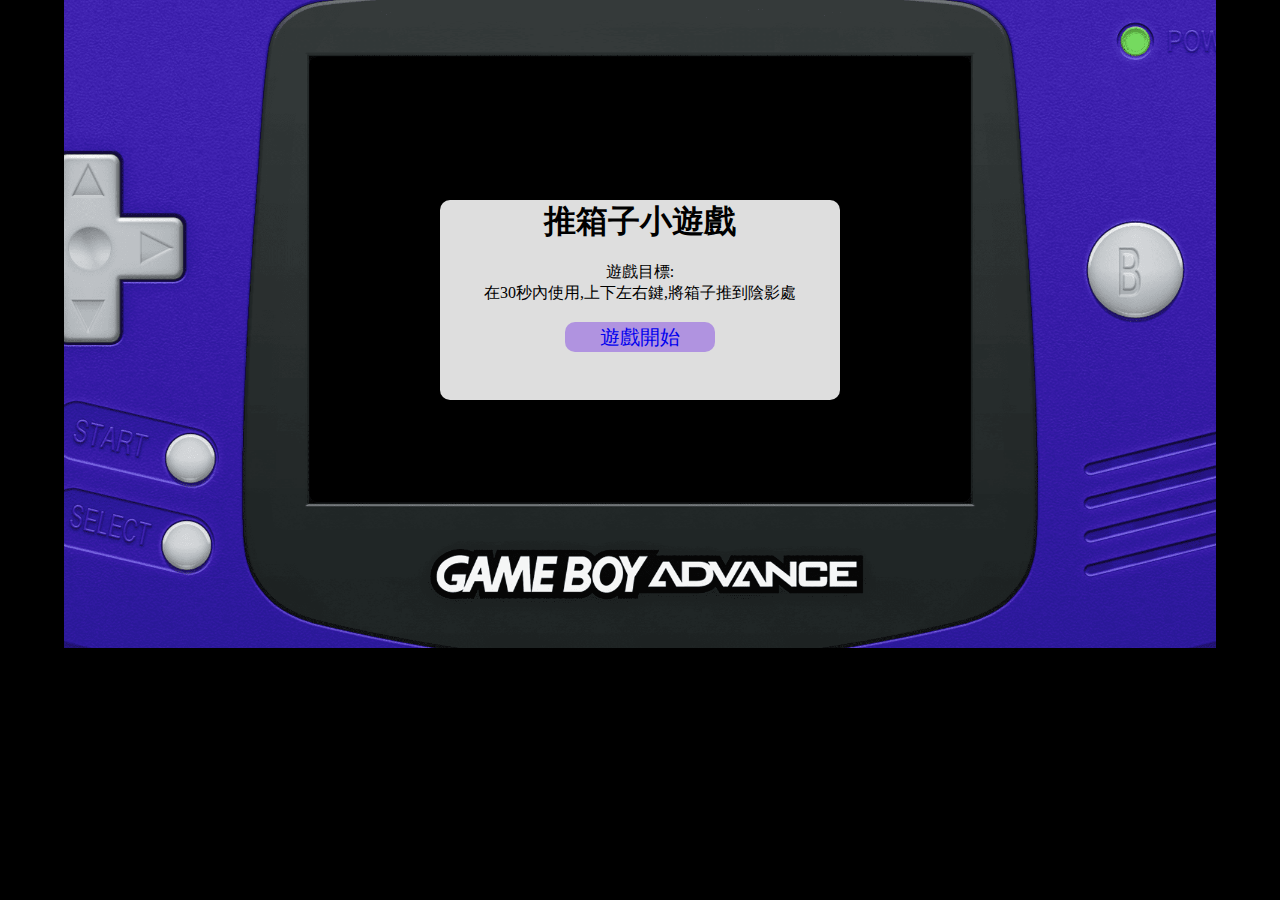
<file: index.html>
<!DOCTYPE html>
<html lang="en">
<head>
    <meta charset="UTF-8">
    <meta http-equiv="X-UA-Compatible" content="IE=edge">
    <meta name="viewport" content="width=device-width, initial-scale=1.0">
    <title>推箱子小遊戲</title>
    <link rel="stylesheet" href="../css/demo.css">
    <link rel="icon" href="../img/box.png">
</head>
<body>
    <div class="intro">
        <h1>推箱子小遊戲</h1><br>
        <p>遊戲目標:<br>在30秒內使用,上下左右鍵,將箱子推到陰影處</p><br>
        <button id="gamestart"><a href="./main.html" style="text-decoration:none">遊戲開始</a></button>
    </div>
</body>
</html>
</file>
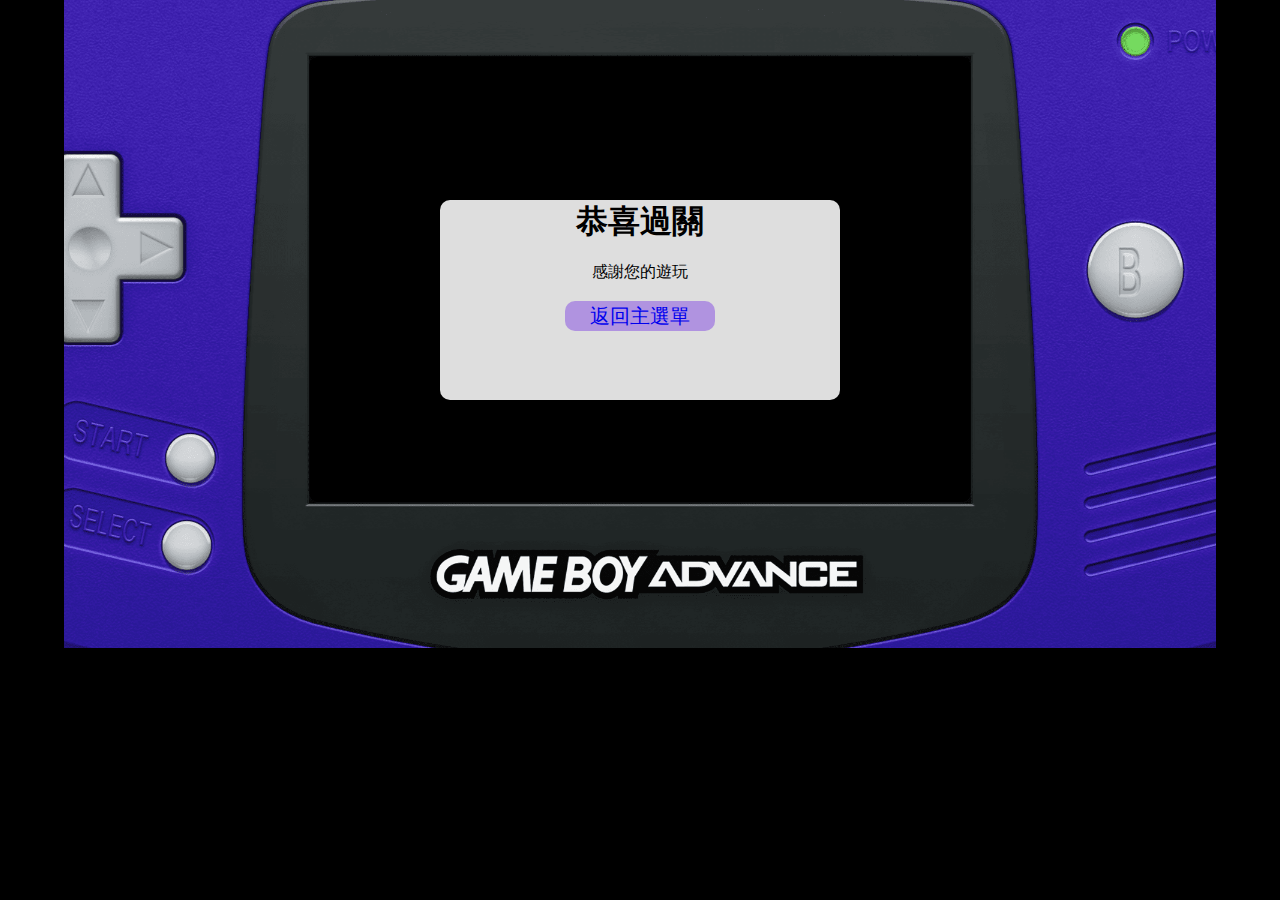
<file: goal.html>
<!DOCTYPE html>
<html lang="en">
<head>
    <meta charset="UTF-8">
    <meta http-equiv="X-UA-Compatible" content="IE=edge">
    <meta name="viewport" content="width=device-width, initial-scale=1.0">
    <title>推箱子小遊戲</title>
    <link rel="stylesheet" href="../css/demo.css">
    <link rel="icon" href="../img/box.png">
</head>
<body>
    <div class="intro">
        <h1>恭喜過關</h1><br>
        <p>感謝您的遊玩</p><br>
        <button id="returnToIntroPage"><a href="./index.html" style="text-decoration:none">返回主選單</a></button>
    </div>
</body>
</html>
</file>
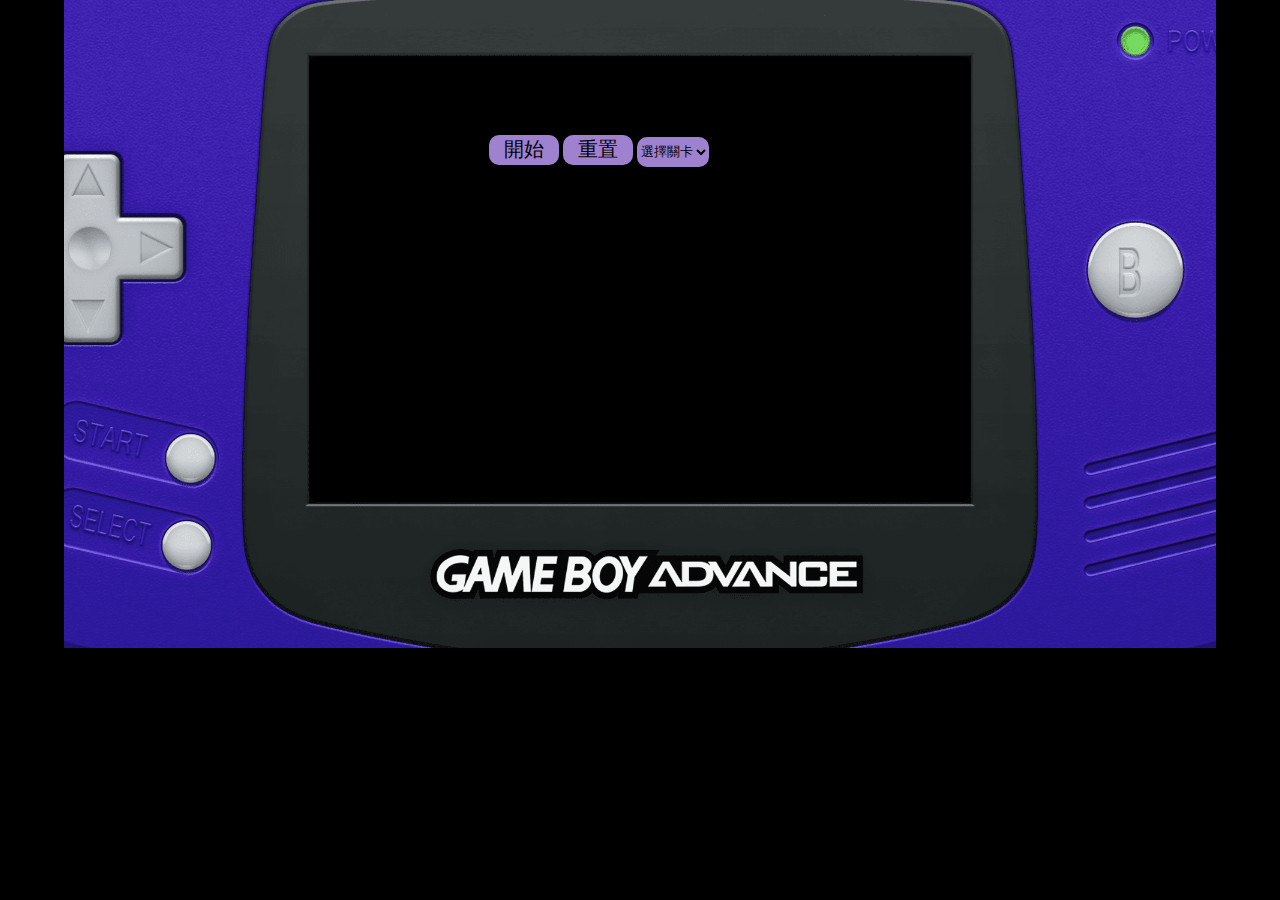
<file: main.html>
<!DOCTYPE html>
<html lang="en">
<head>
    <meta charset="UTF-8">
    <meta http-equiv="X-UA-Compatible" content="IE=edge">
    <meta name="viewport" content="width=device-width, initial-scale=1.0">
    <title>推箱子小遊戲</title>
    <link rel="stylesheet" href="../css/demo.css">
    <link rel="icon" href="../img/box.png">
</head>
<body>
    <div id="ctrl">
        <button id="start">開始</button>
        <button id="restart">重置</button>
        <select name="level" id="selectleve" >
            <option value="none" selected disabled hidden>選擇關卡</option> 
            <option value="0">第一關</option>
            <option value="1">第二關</option>
            <option value="2">第三關</option>
        </select>
        <span class="text-center" id="count-down-timer"></span>
    </div>
<!-- 建立地圖12x9格 -->
<div class="map">
    <!-- 第1行 -->
    <div></div>
    <div></div>
    <div></div>
    <div></div>
    <div></div>
    <div></div>
    <div></div>
    <div></div>
    <div></div>
    <div></div>
    <div></div>
    <div></div>
    <!-- 第2行 -->
    <div></div>
    <div></div>
    <div></div>
    <div></div>
    <div></div>
    <div></div>
    <div></div>
    <div></div>
    <div></div>
    <div></div>
    <div></div>
    <div></div>
    <!-- 第3行 -->
    <div></div>
    <div></div>
    <div></div>
    <div></div>
    <div></div>
    <div></div>
    <div></div>
    <div></div>
    <div></div>
    <div></div>
    <div></div>
    <div></div>
    <!-- 第4行 -->
    <div></div>
    <div></div>
    <div></div>
    <div></div>
    <div></div>
    <div></div>
    <div></div>
    <div></div>
    <div></div>
    <div></div>
    <div></div>
    <div></div>
    <!-- 第5行 -->
    <div></div>
    <div></div>
    <div></div>
    <div></div>
    <div></div>
    <div></div>
    <div></div>
    <div></div>
    <div></div>
    <div></div>
    <div></div>
    <div></div>
    <!-- 第6行 -->
    <div></div>
    <div></div>
    <div></div>
    <div></div>
    <div></div>
    <div></div>
    <div></div>
    <div></div>
    <div></div>
    <div></div>
    <div></div>
    <div></div>
    <!-- 第7行 -->
    <div></div>
    <div></div>
    <div></div>
    <div></div>
    <div></div>
    <div></div>
    <div></div>
    <div></div>
    <div></div>
    <div></div>
    <div></div>
    <div></div>
    <!-- 第8行 -->
    <div></div>
    <div></div>
    <div></div>
    <div></div>
    <div></div>
    <div></div>
    <div></div>
    <div></div>
    <div></div>
    <div></div>
    <div></div>
    <div></div>
    <!-- 第9行 -->
    <div></div>
    <div></div>
    <div></div>
    <div></div>
    <div></div>
    <div></div>
    <div></div>
    <div></div>
    <div></div>
    <div></div>
    <div></div>
    <div></div>
</div>

<div id="timeout"><br>
    <h1>未能在時間內完成</h1>
    <p>失敗</p><br>
    <button id="re">重新開始</button>
</div>
    
<script src="../js/jquery-3.4.1.js"></script>
<script src="../js/action.js"></script>
</body>
</html>
</file>
<file: css/demo.css>
* {
    padding: 0;
    margin: 0; }
  
  body {
    background-color: rgb(0, 0, 0);
    /* background-image: url(../img/toppng.com-ba-gameboy-advance-493x286.png);
    background-repeat: no-repeat;
    background-position-x: 253px;
    background-position-y: 50px;
    background-size: 60%; */
    position: relative;
    background-image: url(../img/game.png);
    background-repeat: no-repeat;
    /*background-size: 1522px 800px;*/
    background-size:90%;
    margin: 0;
    background-position: center;
    background-position-y: 0px;
    height:100%;
  }

.map{
   overflow: hidden; 
   margin: 15vh auto 0; 
   position: relative;
   top: 40px;
   height: 480px;
   width:  480px;
}

.map div{
    float: left;
    width: 40px;
    height:40px;
}

.type1{
     /*要推的地方*/
    opacity: .5;
}
.type1, .type2{
    /*background-image: url(../img/grass.jpg);*/
    background: url() ,url(../img/grass.jpg);
    background-size: 40px 40px;
}
.type3{
     /*牆壁*/
    background-image: url(../img/wall.png);
    background-size: 40px 40px;
    opacity: .85;
}
.type4{
      /*箱子*/
    box-sizing: border-box;
    border:1px solid  rgba(7,17,27,.5);
    background-image: url(../img/box.png);
    background-size: 40px 40px;
}
.type5 {
    /*角色*/
    width: 40px;
    height: 40px;
    background: url("../img/walk_down.png") ,url(../img/grass.jpg);
    background-size: 40px 40px;
    background-repeat: no-repeat;
   }
#ctrl{
  position: absolute;
  left: 50%;
  top: 3%;
  margin-left: -151px;
  margin-top: -15px;
}


button{
  position: relative;
  margin: auto;
  border:0;
  background-color:#ac8ce0ec;
  color:rgb(0, 0, 0);
  width: 70px;
  height: 30px;
  font-size: 20px;
  text-align: center;
  border-radius:10px;
  cursor:pointer;
}

span{
  position: relative;
  /*margin: auto;*/
  border:0;
  background-color:#ac8ce0ec;
  color:rgb(0, 0, 0);
  font-size: 25px;
  text-align: center;
  border-radius:10px;

}

button:hover, #gamestart:hover, #returnToIntroPage:hover, select:hover, #re:hover{
  color:#ac8ce0ec;
  background-color:#fff;
  border:2px #ac8ce0ec solid;
}
select{
  border:0;
  background-color:#ac8ce0ec;
  color:rgb(0, 0, 0);
  width: auto;
  height: 30px;
  border-radius:10px;
  cursor:pointer;
}

#gamestart, #returnToIntroPage, #re{
  border:0;
  background-color:#ac8ce0ec;
  color:rgb(0, 0, 0);
  width: 150px;
  height: 30px;
  border-radius:10px;
  cursor:pointer;
}
.intro{
  border:0;
  background-color:#f0f0f0ec;
  color:rgb(0, 0, 0);
  width: 400px;
  height: 200px;
  position: relative;
  margin: auto;
  top: 200px;
  text-align: center;
  border-radius:10px;
}
#timeout{
  visibility: hidden;
  border:0;
  background-color:#f0f0f0ec;
  color:rgb(0, 0, 0);
  width: 400px;
  height: 200px;
  position:absolute;  
  left: 50%;
  top: 50%;
  margin-left: -200px;
  margin-top: -100px;
  text-align: center;
  border-radius:10px;
}
</file>
